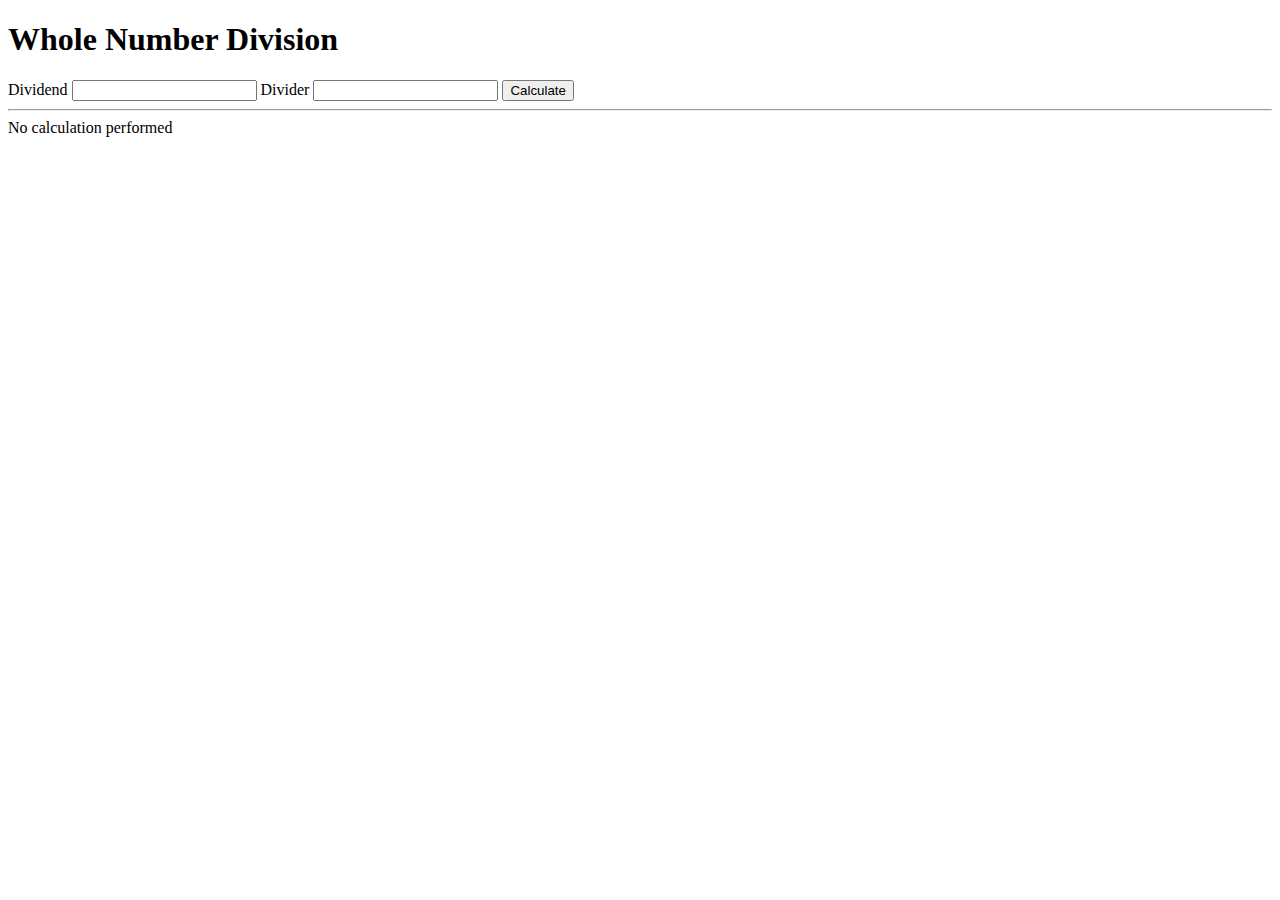
<file: DWA-5/index.html>
<!DOCTYPE html>
<html lang="en">
<head>
  <meta charset="UTF-8" />
  <meta http-equiv="X-UA-Compatible" content="IE=edge" />
  <meta name="viewport" content="width=device-width, initial-scale=1.0" />
  <title>Whole Number Division</title>
  <script src="scripts.js" defer type="module"></script>
</head>
<body>
  <h1>Whole Number Division</h1>
  <form data-form="data-form">
    <label>
      <span>Dividend</span>
      <input name="dividend" />
    </label>
    <label>
      <span>Divider</span>
      <input name="divider" />
    </label>
    <button type="submit">Calculate</button>
  </form>
  <hr />
  <div data-result="data-result">No calculation performed</div>
</body>
</html>
</file>
